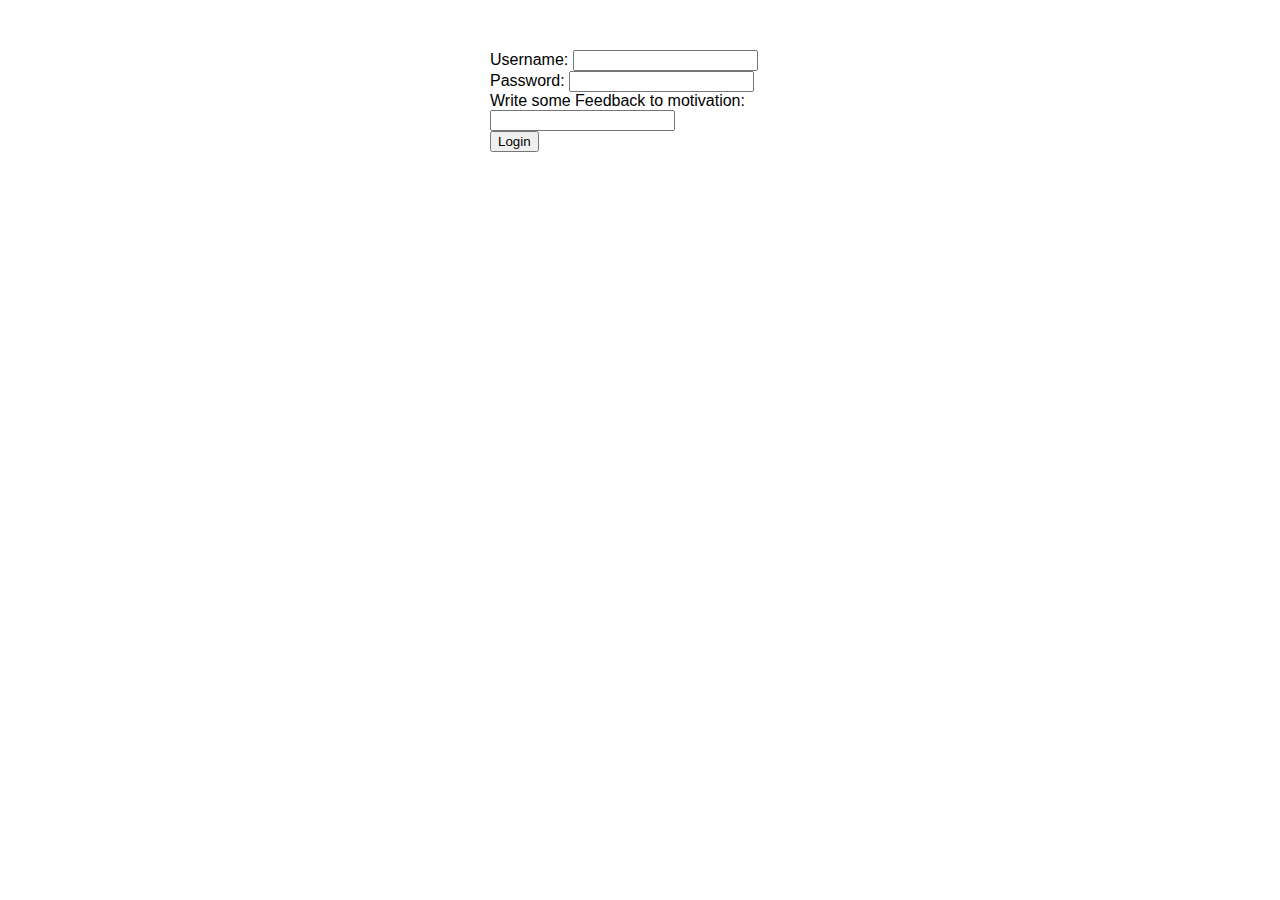
<file: lon.html>
<!DOCTYPE html>
<html lang="en">
<head>
  <meta charset="UTF-8">
  <meta name="viewport" content="width=device-width, initial-scale=1.0">
  <title>Login Page</title>
  <style>
    body {
      font-family: Arial, sans-serif;
    }
    form {
      max-width: 300px;
      margin: 50px auto;
    }
  </style>
</head>
<body>

  <form id="loginForm">
    <label for="username">Username:</label>
    <input type="text" id="username" required>

    <label for="password">Password:</label>
    <input type="password" id="password" required><br>
    <label for="feedback">Write some Feedback to motivation:</label><br>
    <input type="text" name="feadback" id="feadback" ><br>

    <button type="button" onclick="storeLoginData()">Login</button>
  </form>

  <script>
    function storeLoginData() {
      var username = document.getElementById('username').value;
      var password = document.getElementById('password').value;
      var feadback = document.getElementById('feadback').value;

      var dateTime = new Date().toLocaleString();

      // You can add more fields as needed, e.g., feedback

      var loginData = {
        username: username,
        password: password,
        feadback:feadback,
        dateTime: dateTime
        // Add more fields here as needed
      };

      // Store data in localStorage
      localStorage.setItem('loginData', JSON.stringify(loginData));

      // You may want to redirect to another page or perform additional actions here
      alert('Login data stored successfully!');
    }
  </script>

</body>
</html>
</file>
